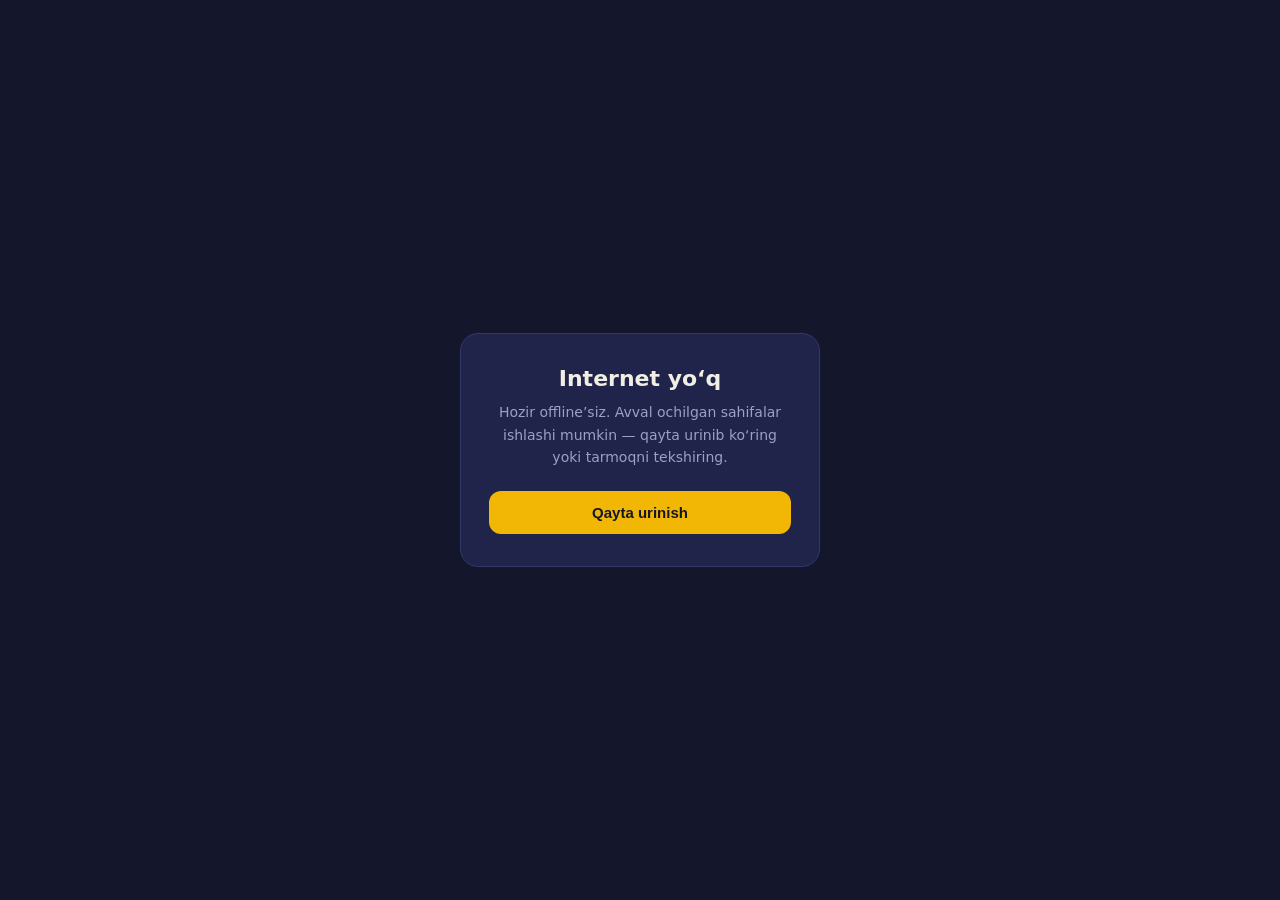
<file: offline.html>
<!DOCTYPE html>
<html lang="uz">
<head>
<meta charset="UTF-8">
<meta name="viewport" content="width=device-width, initial-scale=1.0, viewport-fit=cover">
<meta name="theme-color" content="#14172B">
<title>Offline — 35MaktabTools</title>
<style>
  :root{ --bg:#14172B; --gold:#F2B705; --text:#F1EEE4; --dim:#9BA0C4; --card:#20244A; --border:#33386B; }
  *{ box-sizing:border-box; }
  body{
    margin:0; min-height:100dvh; display:flex; align-items:center; justify-content:center;
    background: var(--bg); color: var(--text); font-family: system-ui, -apple-system, sans-serif;
    padding: 24px; text-align: center;
  }
  .card{
    background: var(--card); border: 1px solid var(--border); border-radius: 18px;
    padding: 32px 28px; max-width: 360px; width: 100%;
  }
  h1{ font-size: 22px; margin: 0 0 10px; }
  p{ color: var(--dim); font-size: 14px; line-height: 1.6; margin: 0 0 22px; }
  button{
    width: 100%; border: none; border-radius: 12px; padding: 13px 18px;
    background: var(--gold); color: #14172B; font-weight: 700; font-size: 15px; cursor: pointer;
  }
  button:active{ transform: scale(0.97); }
</style>
</head>
<body>
  <div class="card">
    <h1>Internet yo‘q</h1>
    <p>Hozir offline’siz. Avval ochilgan sahifalar ishlashi mumkin — qayta urinib ko‘ring yoki tarmoqni tekshiring.</p>
    <button type="button" onclick="location.reload()">Qayta urinish</button>
  </div>
</body>
</html>
</file>
